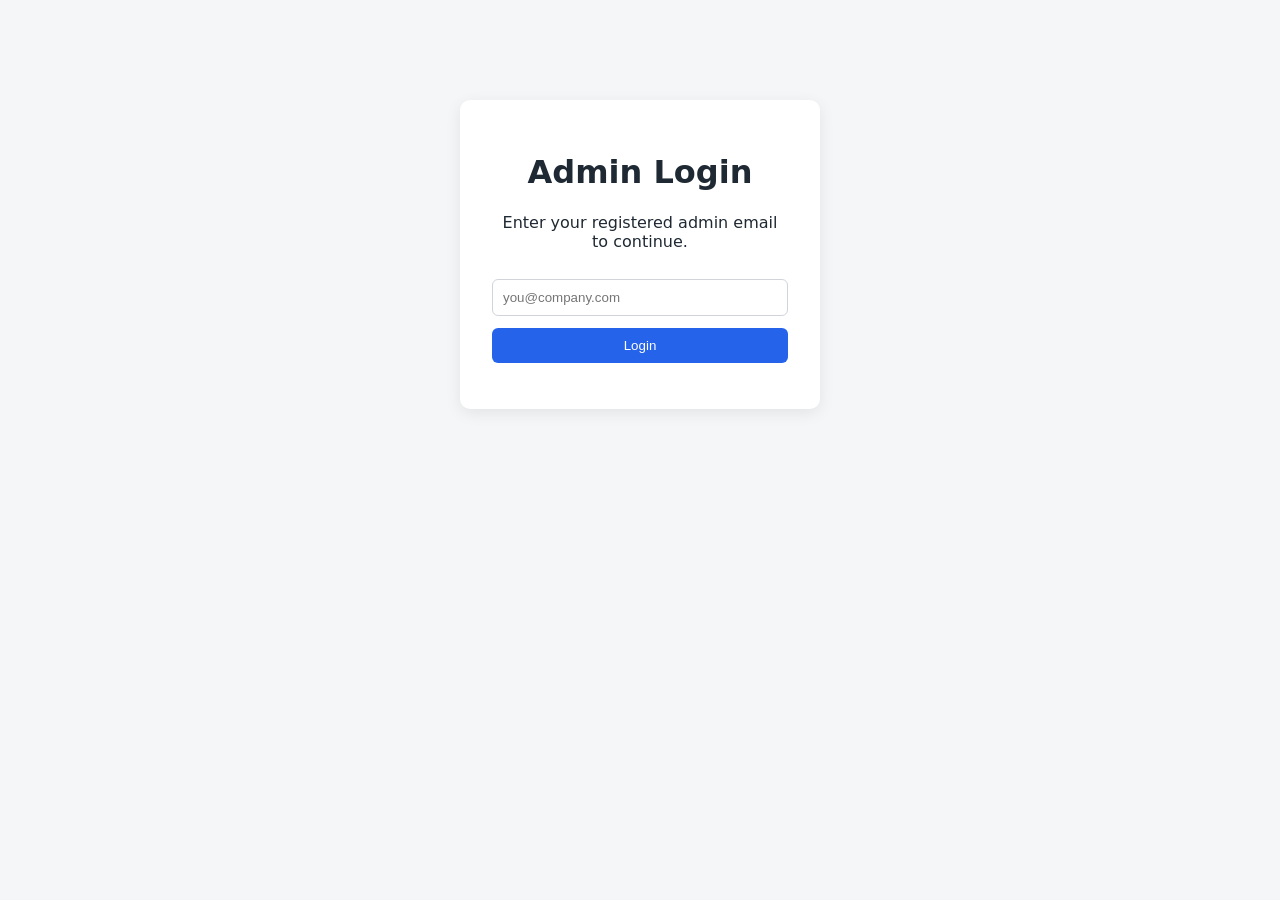
<file: frontend/index.html>
<!DOCTYPE html>
<html lang="en">
<head>
<meta charset="UTF-8" />
<title>Admin Chatbot</title>
<link rel="stylesheet" href="style.css" />
</head>
<body>
  <div class="app">
    <header>
      <h1>User Management Chatbot</h1>
      <div>
        <span id="adminEmail"></span>
        <button id="logoutBtn">Logout</button>
      </div>
    </header>

    <div class="chat-window" id="chatWindow"></div>

    <form id="chatForm" class="chat-input">
      <input
        type="text"
        id="messageInput"
        placeholder='e.g. add the user "john@xyz.com" with phone "+92332"'
        autocomplete="off"
      />
      <button type="submit">Send</button>
    </form>
  </div>
  <script src="app.js"></script>
</body>
</html>
</file>
<file: frontend/style.css>
* { box-sizing: border-box; }
body {
  margin: 0;
  font-family: "Segoe UI", system-ui, sans-serif;
  background: #f4f6f8;
  color: #1f2933;
}

.login-box {
  max-width: 360px;
  margin: 100px auto;
  background: #fff;
  padding: 32px;
  border-radius: 10px;
  box-shadow: 0 4px 16px rgba(0,0,0,0.08);
  text-align: center;
}
.login-box input {
  width: 100%;
  padding: 10px;
  margin: 12px 0;
  border: 1px solid #d1d5db;
  border-radius: 6px;
}
.login-box button {
  width: 100%;
  padding: 10px;
  background: #2563eb;
  color: #fff;
  border: none;
  border-radius: 6px;
  cursor: pointer;
}
.login-box button:hover { background: #1d4ed8; }
.error { color: #dc2626; font-size: 0.9em; }

.app {
  max-width: 720px;
  margin: 40px auto;
  background: #fff;
  border-radius: 10px;
  box-shadow: 0 4px 16px rgba(0,0,0,0.08);
  overflow: hidden;
  display: flex;
  flex-direction: column;
  height: 85vh;
}

header {
  display: flex;
  justify-content: space-between;
  align-items: center;
  padding: 16px 20px;
  border-bottom: 1px solid #e5e7eb;
}
header h1 { font-size: 1.1em; margin: 0; }
header button {
  background: none;
  border: 1px solid #d1d5db;
  border-radius: 6px;
  padding: 6px 12px;
  cursor: pointer;
}

.chat-window {
  flex: 1;
  padding: 20px;
  overflow-y: auto;
  display: flex;
  flex-direction: column;
  gap: 10px;
}

.bubble {
  max-width: 75%;
  padding: 10px 14px;
  border-radius: 14px;
  line-height: 1.4;
  font-size: 0.95em;
}
.bubble.user {
  align-self: flex-end;
  background: #2563eb;
  color: #fff;
  border-bottom-right-radius: 4px;
}
.bubble.bot {
  align-self: flex-start;
  background: #f1f5f9;
  color: #1f2933;
  border-bottom-left-radius: 4px;
}
.bubble.bot.error {
  background: #fee2e2;
  color: #991b1b;
}

.chat-input {
  display: flex;
  border-top: 1px solid #e5e7eb;
  padding: 12px;
  gap: 8px;
}
.chat-input input {
  flex: 1;
  padding: 10px 12px;
  border: 1px solid #d1d5db;
  border-radius: 20px;
}
.chat-input button {
  padding: 10px 18px;
  background: #2563eb;
  color: #fff;
  border: none;
  border-radius: 20px;
  cursor: pointer;
}
</file>
